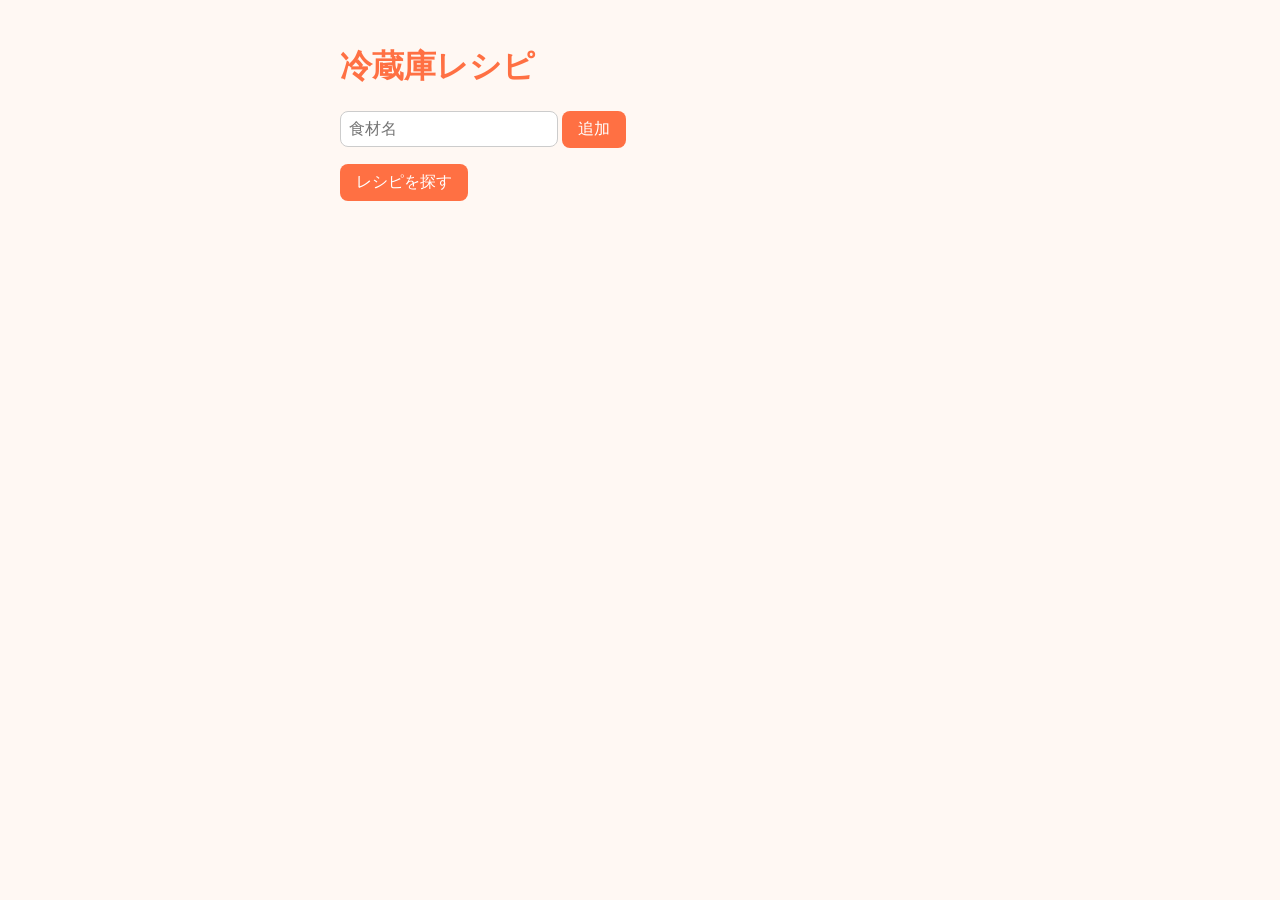
<file: index.html>
<!doctype html>
<html lang="en">
  <head>
    <meta charset="UTF-8" />
    <meta name="viewport" content="width=device-width, initial-scale=1.0" />
    <title>冷蔵庫レシピ</title>
    <link rel="stylesheet" href="style.css" />
  </head>
  <body>
    <h1>冷蔵庫レシピ</h1>

    <input id="item" placeholder="食材名" />
    <button id="add">追加</button>
    <ul id="list"></ul>

    <button id="search">レシピを探す</button>
    <p id="result"></p>
    <ul id="recipes"></ul>
    <ol id="steps"></ol>

    <script src="script.js"></script>
  </body>
</html>
</file>
<file: style.css>
#recipes {
  list-style: none;
  padding-left: 0;
}
#recipes li {
  background: white;
  border-radius: 8px;
  padding: 12px;
  margin-bottom: 8px;
  box-shadow: 0 2px 4px rgba(0, 0, 0, 0.1);
  cursor: pointer;
}

#recipes li:hover {
  background: #fff3e0;
}

#recipes li.selected {
  background: #ffcc80;
  font-weight: bold;
}

body {
  font-family: sans-serif;
  max-width: 600px;
  margin: 0 auto;
  padding: 24px;
  background: #fff8f3;
}
h1 {
  color: #ff7043;
}
button {
  background: #ff7043;
  color: white;
  border: none;
  border-radius: 8px;
  padding: 8px 16px;
  font-size: 16px;
  cursor: pointer;
}
button:hover {
  background: #f4511e;
}
input {
  border: 1px solid #ccc;
  border-radius: 8px;
  padding: 8px;
  font-size: 16px;
}
#list li {
  margin: 6px 0;
}
#list button {
  background: #e0e0e0;
  color: #555;
  padding: 2px 8px;
  font-size: 12px;
  margin-left: 8px;
}
</file>
